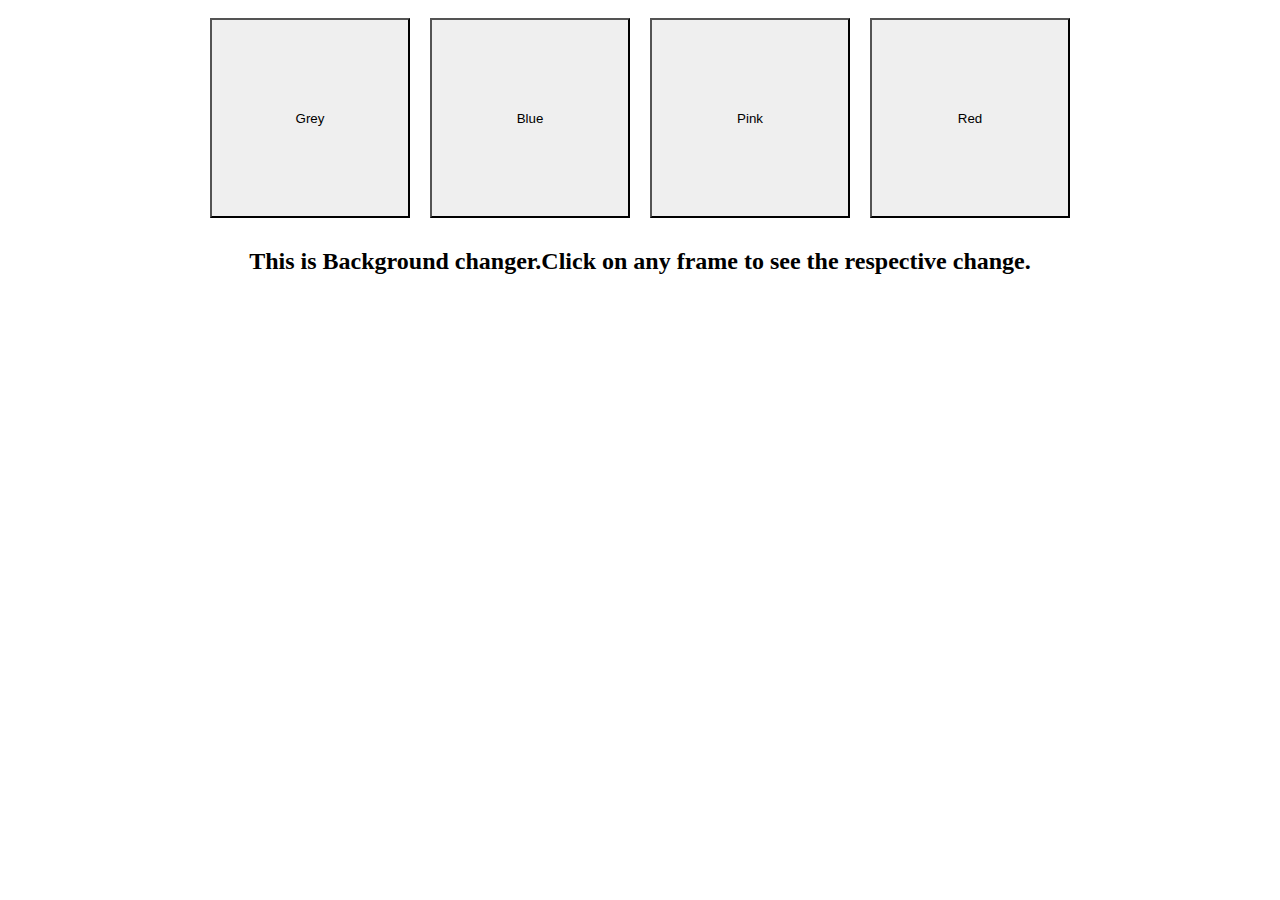
<file: index.html>
<!DOCTYPE html>
<html lang="en">

<head>
    <meta charset="UTF-8">
    <meta name="viewport" content="width=device-width, initial-scale=1.0">
    <title>bg changer</title>
    <link rel="stylesheet" href="style.css">
</head>

<body>
    <div id="topDiv">
        <button id="grey">Grey</button>
        <button id="blue">Blue</button>
        <button id="pink">Pink</button>
        <button id="red">Red</button>
        <h2>This is Background changer.Click on any frame to see the respective change.</h2>
    </div>

    <script>
        const greyColor = document.getElementById("grey");
        const body = document.body;

        greyColor.onclick = function () {
            body.classList.add("colorGrey");
            greyColor.style.backgroundColor = "gray";

        }

        const blueColor = document.getElementById("blue");

        blueColor.onclick = function () {
            body.classList.add("colorBlue");
            blueColor.style.backgroundColor = "blue";

        }

        const pinkColor = document.getElementById("pink");

        pinkColor.onclick = function () {
            body.classList.add("colorPink");
            pinkColor.style.backgroundColor = "pink";

        }

        const redColor = document.getElementById("red");

        redColor.onclick = function () {
            body.classList.add("colorRed");
            redColor.style.backgroundColor = "red";

        }
    </script>

</body>

</html>
</file>
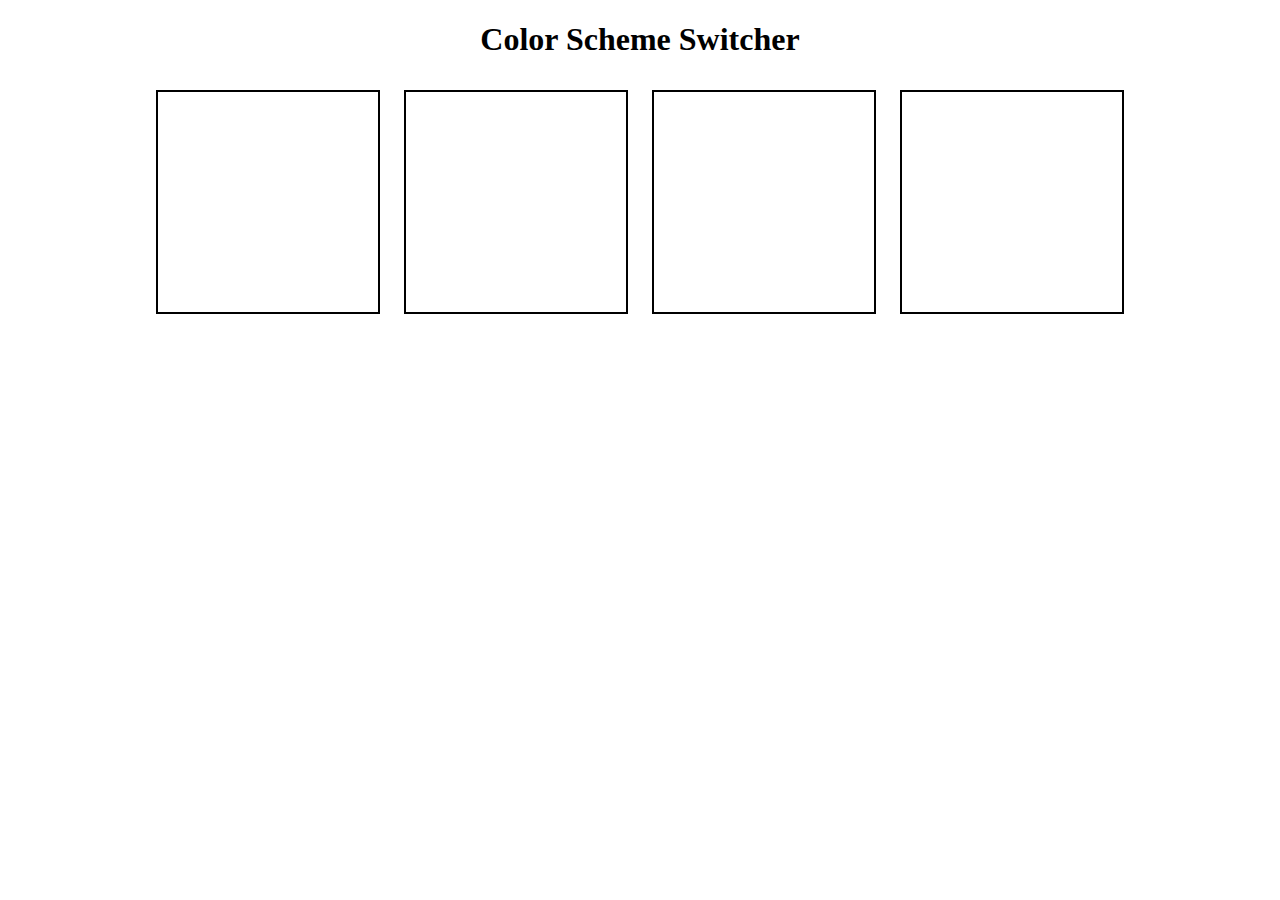
<file: chaiaurcode.html>
<!DOCTYPE html>
<html lang="en">

<head>
    <meta charset="UTF-8">
    <meta name="viewport" content="width=device-width, initial-scale=1.0">
    <title>chai aur code logic of bg changer</title>


</head>
<style>
    .button {
        height: 200px;
        width: 200px;
        padding: 10px;
        margin: 10px;
        border: 2px solid black;
        display: inline-block;



        /* Change cursor to pointer on hover */
    }

    body {


        background-color: white;
        /* Add a default background color */
        text-align: center;
    }
</style>



<body>
    <h1>
        Color Scheme Switcher
    </h1>

    <!-- <div class="button" id="grey"></div>
    <div class="button" id="blue"></div>
    <div class="button" id="pink"></div>
    <div class="button" id="red">
    </div> -->

    <span class="button" id="grey"></span>
    <span class="button" id="blue"></span>
    <span class="button" id="pink"></span>
    <span class="button" id="red">
    </span>



    <!-- <button class="button" id="grey"></button>
    <button class="button" id="blue"></button>
    <button class="button" id="pink"></button>
    <button class="button" id="red"></button> -->

</body>
<script>
    const buttons = document.querySelectorAll(".button");
    const body = document.querySelector("body");

    console.log(buttons);

    // thats we since buttons is an nodelist we can put foreach on it

    buttons.forEach(function (button) {
        console.log(button);
        button.addEventListener("click", function (e) {
            console.log(e);
            console.log(e.target);
            if (e.target.id === 'grey') {
                body.style.backgroundColor = e.target.id // ot "grey"

            }
            if (e.target.id === 'blue') {
                body.style.backgroundColor = e.target.id // ot "grey"
            }
            if (e.target.id === 'pink') {
                body.style.backgroundColor = e.target.id // ot "grey"
            }
            if (e.target.id === 'red') {
                body.style.backgroundColor = e.target.id // ot "grey"
            }

        })
    })

</script>

</html>
</file>
<file: style.css>
button {

    height: 200px;
    width: 200px;
    padding: 10px;
    margin: 10px;
    border-color: black;

}

div {
    display: flex;
    justify-content: center;
    align-items: center;
    flex-wrap: wrap;
    width: 100%;
    height: 100%;
}

body {
    text-align: center;

}


.colorGrey {
    background-color: gray;
}

.colorBlue {
    background-color: blue;

}

.colorPink {
    background-color: pink;
}

.colorRed {
    background-color: red;
}
</file>
